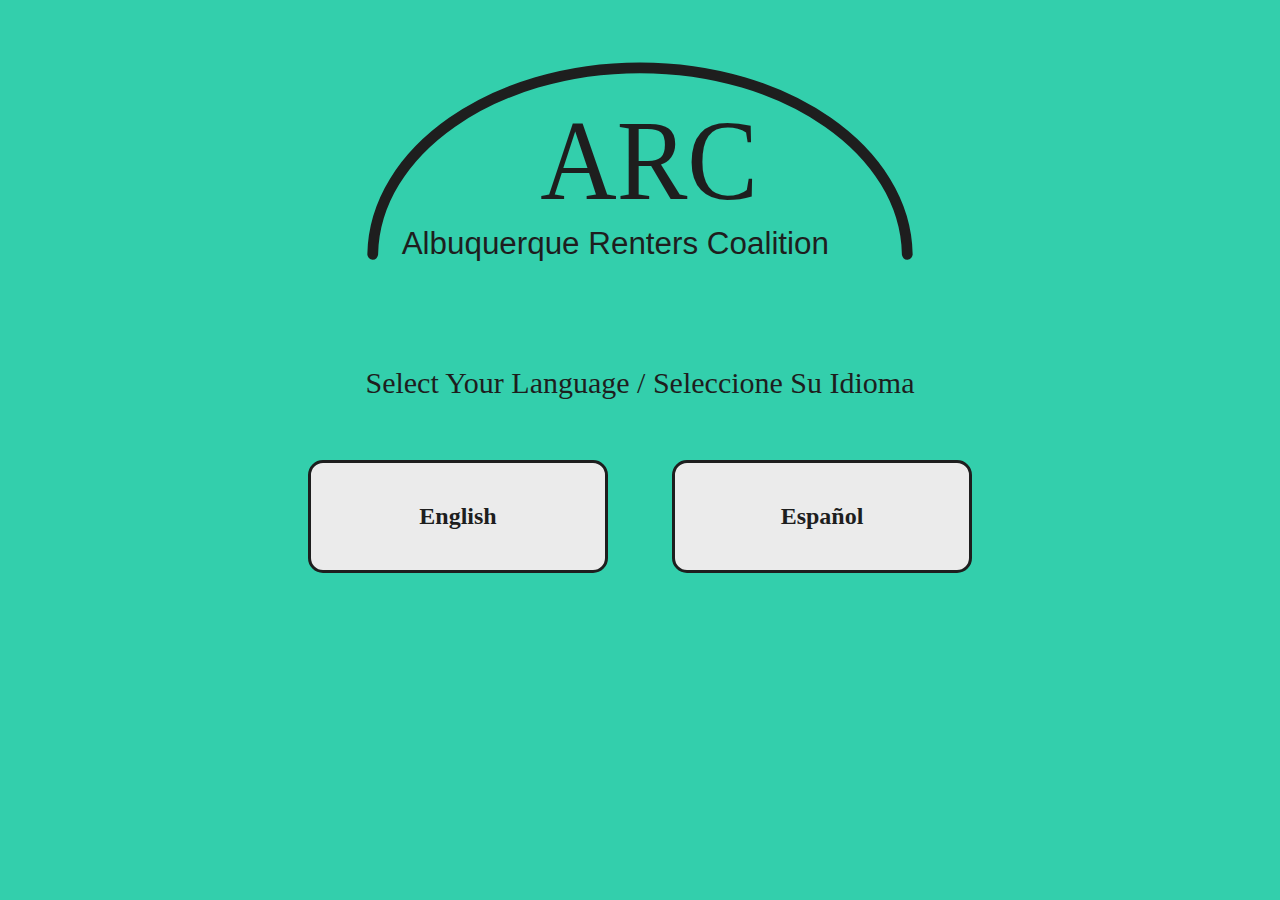
<file: index.html>
<!DOCTYPE html>
<html lang="en" dir="ltr" id="landing-page">
  <head>
    <meta charset="utf-8">
    <link rel="stylesheet" href="resources/styles.css">
    <title>ARC | Albuquerque Renters Coalition</title>
  </head>
  <body>  <!-- language selection page -->
    <img src="resources/logo.svg" alt="The ARC logo.">

    <h1>Select Your Language / Seleccione Su Idioma</h1>

    <div class="lang-buttons">

      <a href="en/about.html">
        <div class="lang-button" id="english-button">
          <h2>English</h2>
        </div>
      </a>
      <a href="es/about.html">
        <div class="lang-button" id="spanish-button">
          <h2>Español</h2>
        </div>
      </a>
    </div>

  </body>
</html>
</file>
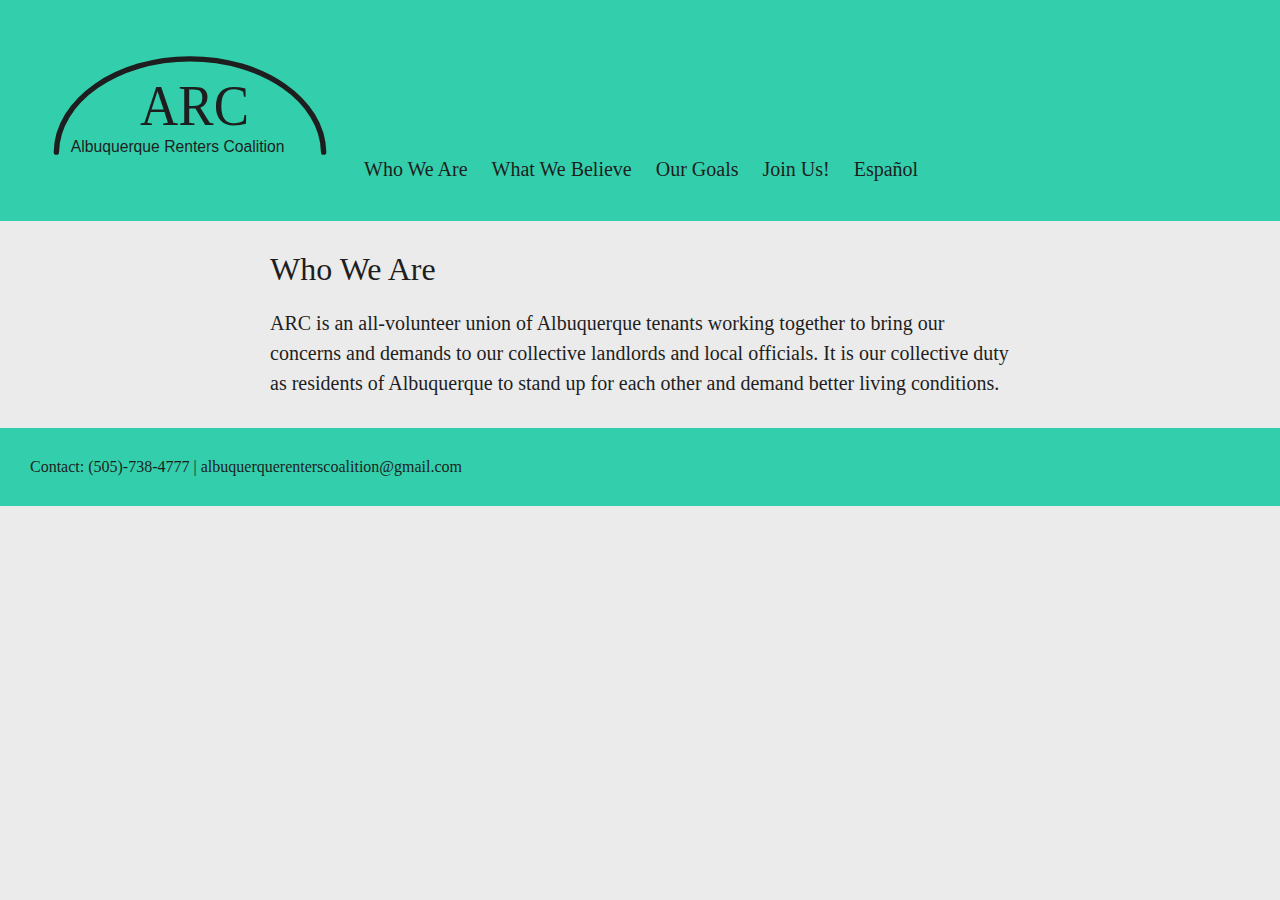
<file: en/about.html>
<!DOCTYPE html>
<html lang="en" dir="ltr">
  <head>
    <meta charset="utf-8">
    <link rel="stylesheet" href="../resources/styles.css">
    <title>ARC | Who We Are</title>
  </head>
  <body>
    <header>
      <nav>
        <a href="../index.html">
          <img src="../resources/logo.svg" alt="The ARC logo.">
        </a>
        <div class="links">
          <a href="about.html">Who We Are</a>
          <a href="beliefs.html">What We Believe</a>
          <a href="goals.html">Our Goals</a>
          <a href="join.html">Join Us!</a>
          <!-- Change the following line per page: -->
          <a href="../es/about.html">Español</a>
        </div>
      </nav>
    </header>

    <main>
      <h1>Who We Are</h1>
      <p>
        ARC is an all-volunteer union of Albuquerque tenants working together
        to bring our concerns and demands to our collective landlords and local
        officials. It is our collective duty as residents of Albuquerque to
        stand up for each other and demand better living conditions.
      </p>
    </main>

    <footer>
      Contact: (505)-738-4777 | albuquerquerenterscoalition@gmail.com
    </footer>
  </body>
</html>
</file>
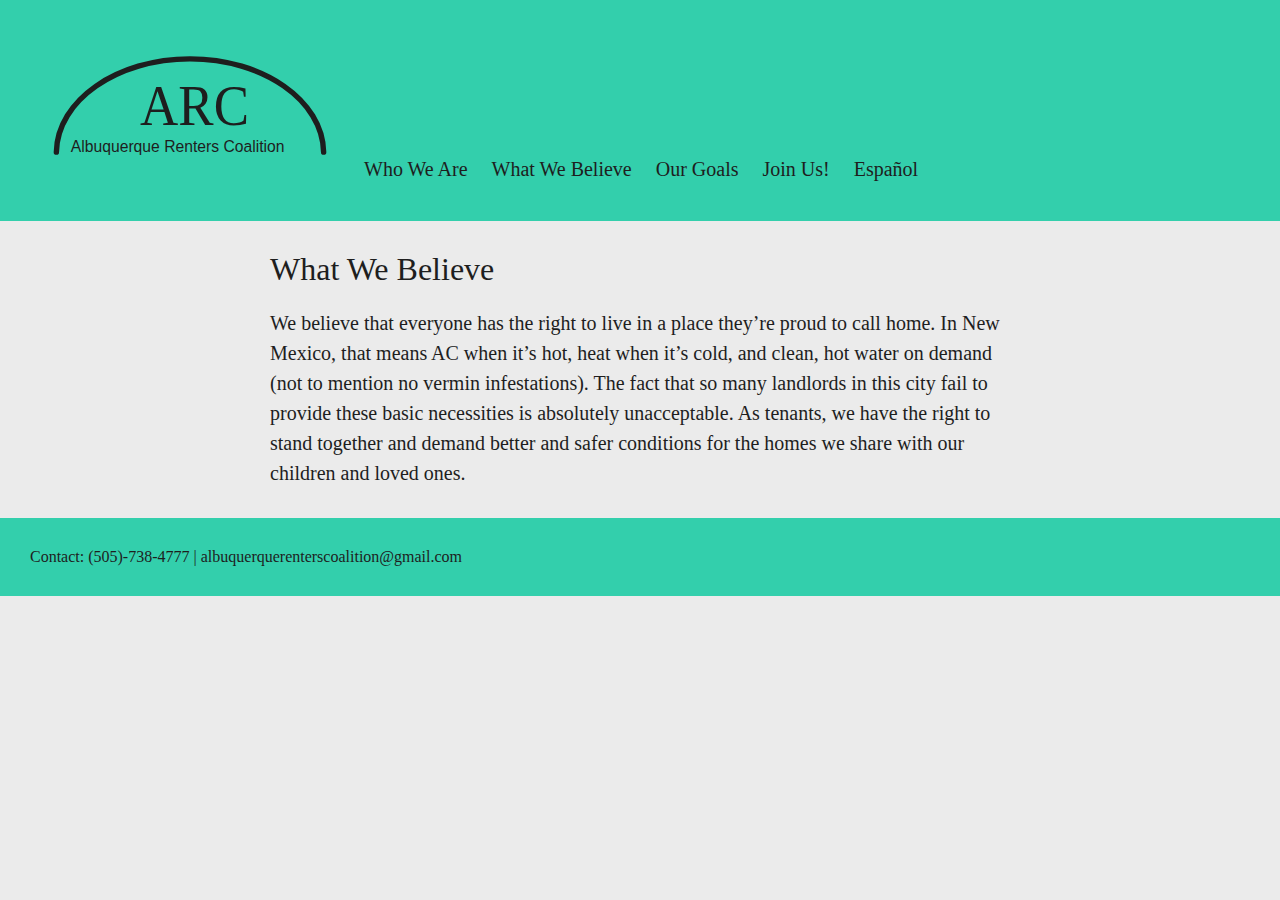
<file: en/beliefs.html>
<!DOCTYPE html>
<html lang="en" dir="ltr">
  <head>
    <meta charset="utf-8">
    <link rel="stylesheet" href="../resources/styles.css">
    <title>ARC | What We Believe</title>
  </head>
  <body>
    <header>
      <nav>
        <a href="../index.html">
          <img src="../resources/logo.svg" alt="The ARC logo.">
        </a>
        <div class="links">
          <a href="about.html">Who We Are</a>
          <a href="beliefs.html">What We Believe</a>
          <a href="goals.html">Our Goals</a>
          <a href="join.html">Join Us!</a>
          <!-- Change the following line per page: -->
          <a href="../es/beliefs.html">Español</a>
        </div>
      </nav>
    </header>
    <main>
      <h1>What We Believe</h1>
      <p>
        We believe that everyone has the right to live in a place they’re proud
        to call home. In New Mexico, that means AC when it’s hot, heat when it’s
        cold, and clean, hot water on demand (not to mention no vermin
        infestations). The fact that so many landlords in this city fail to
        provide these basic necessities is absolutely unacceptable. As tenants,
        we have the right to stand together and demand better and safer
        conditions for the homes we share with our children and loved ones.
      </p>
    </main>
    <footer>
      Contact: (505)-738-4777 | albuquerquerenterscoalition@gmail.com
    </footer>
  </body>
</html>
</file>
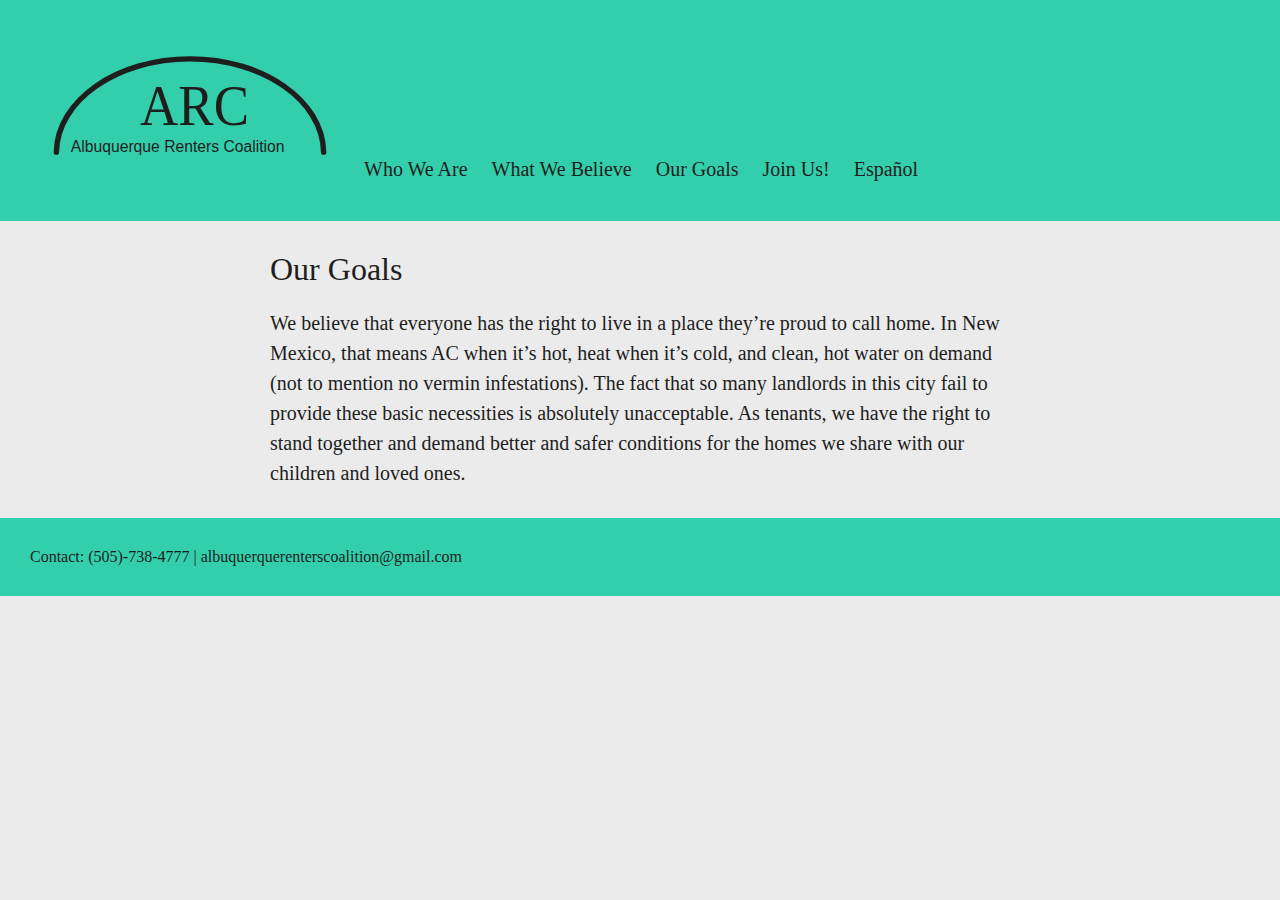
<file: en/goals.html>
<!DOCTYPE html>
<html lang="en" dir="ltr">
  <head>
    <meta charset="utf-8">
    <link rel="stylesheet" href="../resources/styles.css">
    <title>ARC | Our Goals</title>
  </head>
  <body>
    <header>
      <nav>
        <a href="../index.html">
          <img src="../resources/logo.svg" alt="The ARC logo.">
        </a>
        <div class="links">
          <a href="about.html">Who We Are</a>
          <a href="beliefs.html">What We Believe</a>
          <a href="goals.html">Our Goals</a>
          <a href="join.html">Join Us!</a>
          <!-- Change the following line per page: -->
          <a href="../es/goals.html">Español</a>
        </div>
      </nav>
    </header>
    <main>
      <h1>Our Goals</h1>
      <p>
        We believe that everyone has the right to live in a place they’re proud
        to call home. In New Mexico, that means AC when it’s hot, heat when it’s
        cold, and clean, hot water on demand (not to mention no vermin
        infestations). The fact that so many landlords in this city fail to
        provide these basic necessities is absolutely unacceptable. As tenants,
        we have the right to stand together and demand better and safer
        conditions for the homes we share with our children and loved ones.
      </p>
    </main>
    <footer>
      Contact: (505)-738-4777 | albuquerquerenterscoalition@gmail.com
    </footer>
  </body>
</html>
</file>
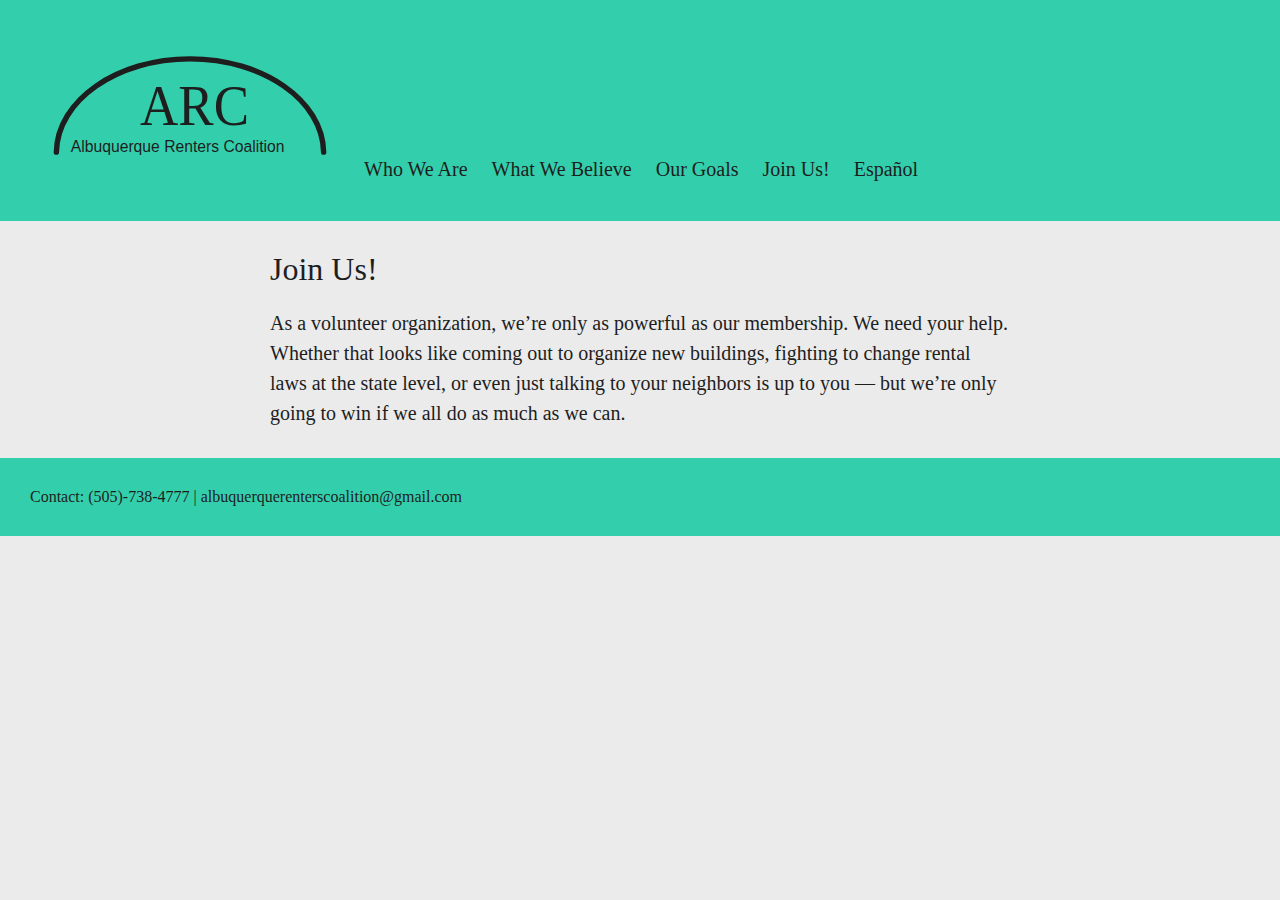
<file: en/join.html>
<!DOCTYPE html>
<html lang="en" dir="ltr">
  <head>
    <meta charset="utf-8">
    <link rel="stylesheet" href="../resources/styles.css">
    <title>ARC | Join Us!</title>
  </head>
  <body>
    <header>
      <nav>
        <a href="../index.html">
          <img src="../resources/logo.svg" alt="The ARC logo.">
        </a>
        <div class="links">
          <a href="about.html">Who We Are</a>
          <a href="beliefs.html">What We Believe</a>
          <a href="goals.html">Our Goals</a>
          <a href="join.html">Join Us!</a>
          <!-- Change the following line per page: -->
          <a href="../es/join.html">Español</a>
        </div>
      </nav>
    </header>
    <main>
      <h1>Join Us!</h1>
      <p>
        As a volunteer organization, we’re only as powerful as our membership.
        We need your help. Whether that looks like coming out to organize new
        buildings, fighting to change rental laws at the state level, or even
        just talking to your neighbors is up to you — but we’re only going to
        win if we all do as much as we can.
      </p>
    </main>
    <footer>
      Contact: (505)-738-4777 | albuquerquerenterscoalition@gmail.com
    </footer>
  </body>
</html>
</file>
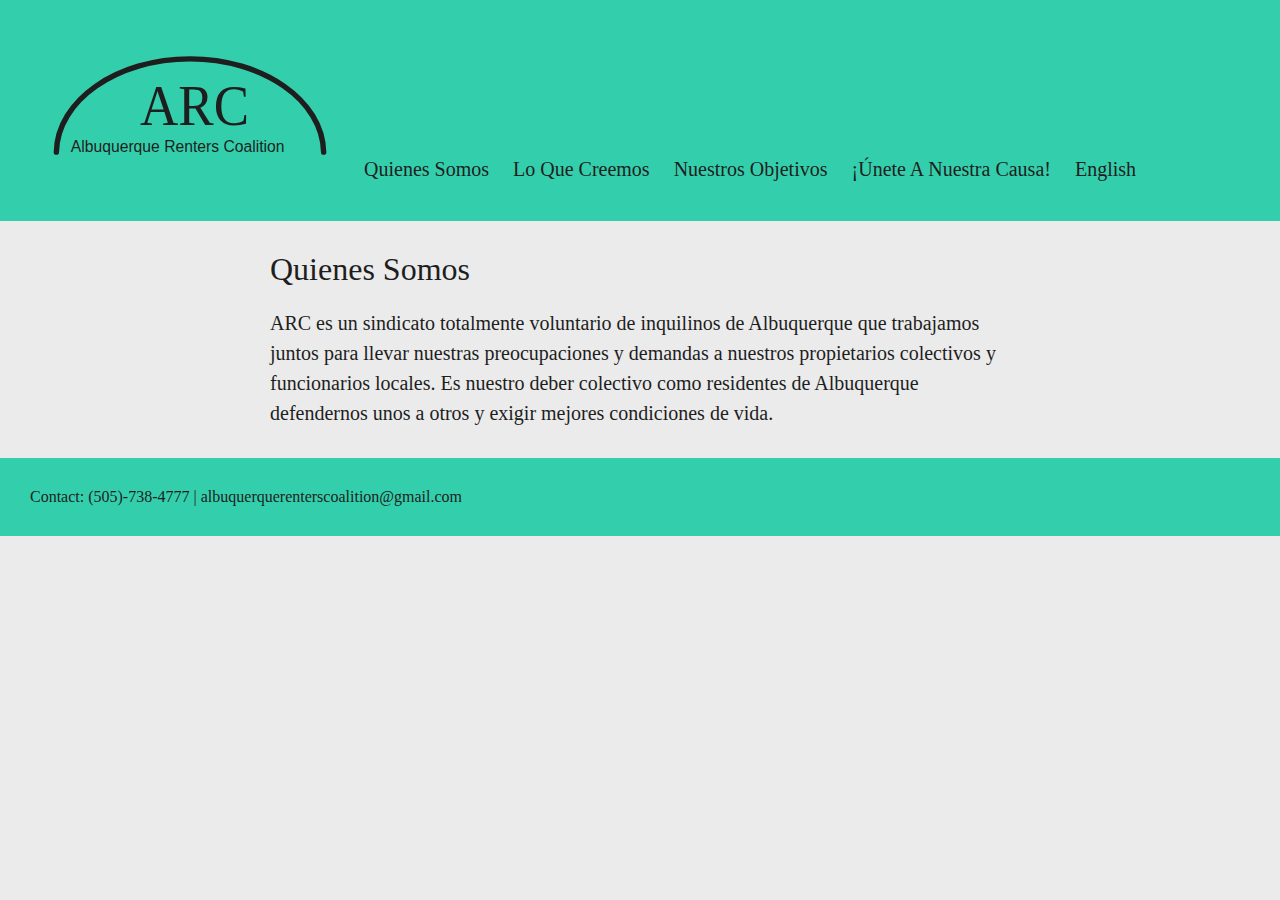
<file: es/about.html>
<!DOCTYPE html>
<html lang="en" dir="ltr">
  <head>
    <meta charset="utf-8">
    <link rel="stylesheet" href="../resources/styles.css">
    <title>ARC | Quienes Somos</title>
  </head>
  <body>
    <header>
      <nav>
        <a href="../index.html">
          <img src="../resources/logo.svg" alt="The ARC logo.">
        </a>
        <div class="links">
          <a href="about.html">Quienes Somos</a>
          <a href="beliefs.html">Lo Que Creemos</a>
          <a href="goals.html">Nuestros Objetivos</a>
          <a href="join.html">¡Únete A Nuestra Causa!</a>
          <!-- Change the following line per page: -->
          <a href="../en/about.html">English</a>
        </div>
      </nav>
    </header>
    <main>
      <h1>Quienes Somos</h1>
      <p>
        ARC es un sindicato totalmente voluntario de inquilinos de Albuquerque
        que trabajamos juntos para llevar nuestras preocupaciones y demandas a
        nuestros propietarios colectivos y funcionarios locales. Es nuestro
        deber colectivo como residentes de Albuquerque defendernos unos a otros
        y exigir mejores condiciones de vida.
      </p>
    </main>
    <footer>
      Contact: (505)-738-4777 | albuquerquerenterscoalition@gmail.com
    </footer>
  </body>
</html>
</file>
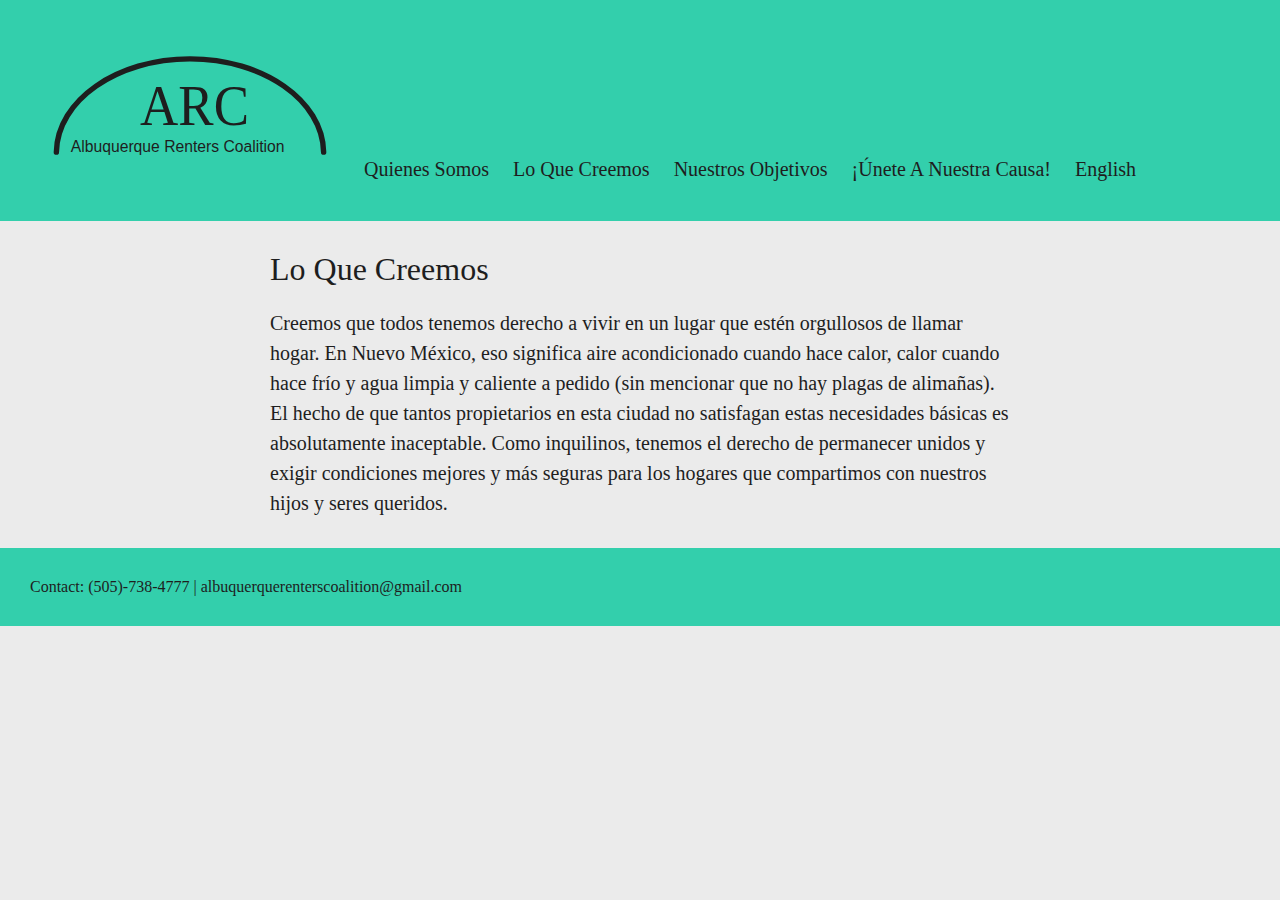
<file: es/beliefs.html>
<!DOCTYPE html>
<html lang="en" dir="ltr">
  <head>
    <meta charset="utf-8">
    <link rel="stylesheet" href="../resources/styles.css">
    <title>ARC | Lo Que Creemos</title>
  </head>
  <body>
    <header>
      <nav>
        <a href="../index.html">
          <img src="../resources/logo.svg" alt="The ARC logo.">
        </a>
        <div class="links">
          <a href="about.html">Quienes Somos</a>
          <a href="beliefs.html">Lo Que Creemos</a>
          <a href="goals.html">Nuestros Objetivos</a>
          <a href="join.html">¡Únete A Nuestra Causa!</a>
          <!-- Change the following line per page: -->
          <a href="../en/beliefs.html">English</a>
        </div>
      </nav>
    </header>
    <main>
      <h1>Lo Que Creemos</h1>
      <p>
        Creemos que todos tenemos derecho a vivir en un lugar que estén
        orgullosos de llamar hogar. En Nuevo México, eso significa aire
        acondicionado cuando hace calor, calor cuando hace frío y agua limpia y
        caliente a pedido (sin mencionar que no hay plagas de alimañas). El
        hecho de que tantos propietarios en esta ciudad no satisfagan estas
        necesidades básicas es absolutamente inaceptable. Como inquilinos,
        tenemos el derecho de permanecer unidos y exigir condiciones mejores y
        más seguras para los hogares que compartimos con nuestros hijos y seres
        queridos.
      </p>
    </main>
    <footer>
      Contact: (505)-738-4777 | albuquerquerenterscoalition@gmail.com
    </footer>
  </body>
</html>
</file>
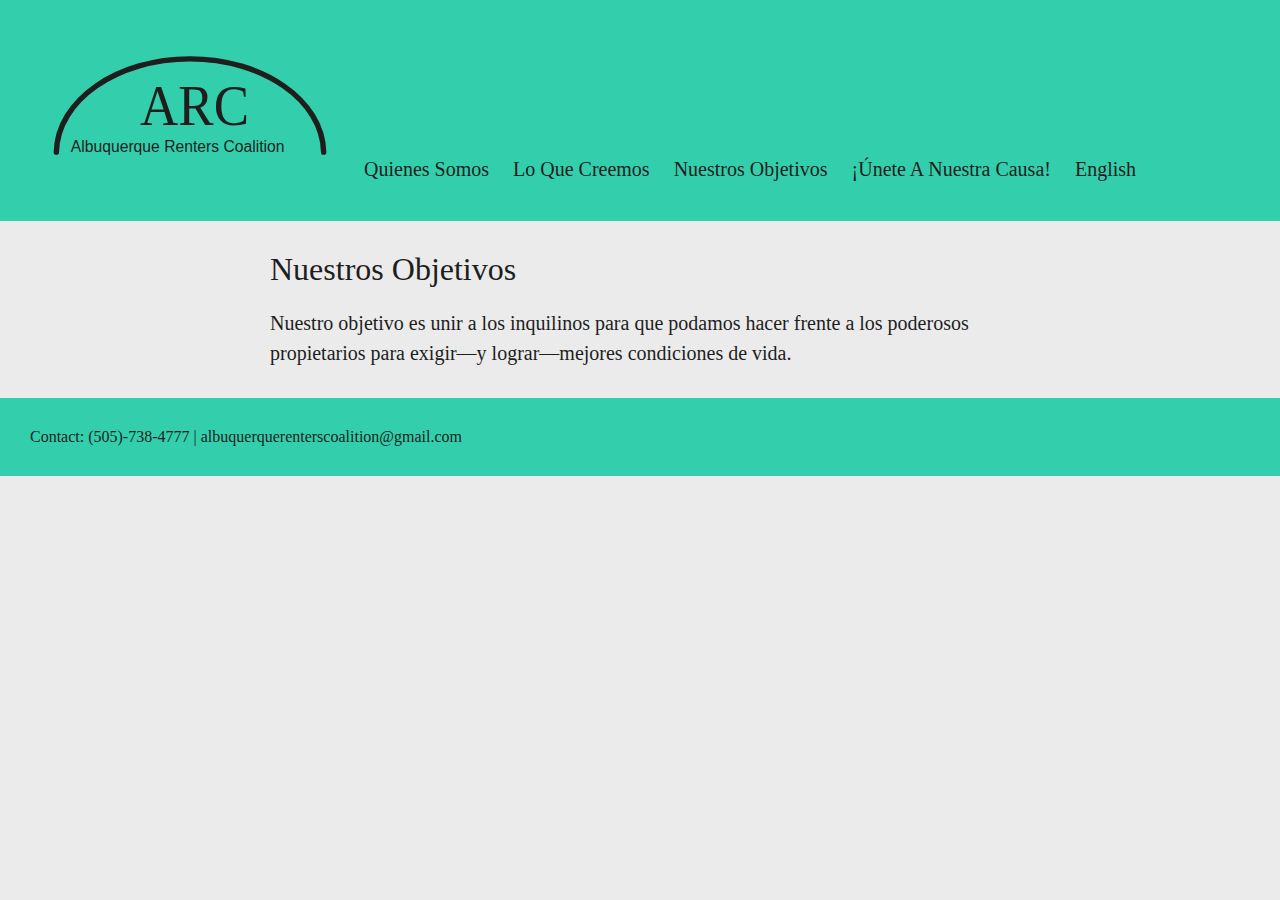
<file: es/goals.html>
<!DOCTYPE html>
<html lang="en" dir="ltr">
  <head>
    <meta charset="utf-8">
    <link rel="stylesheet" href="../resources/styles.css">
    <title>ARC | Nuestros Objetivos</title>
  </head>
  <body>
    <header>
      <nav>
        <a href="../index.html">
          <img src="../resources/logo.svg" alt="The ARC logo.">
        </a>
        <div class="links">
          <a href="about.html">Quienes Somos</a>
          <a href="beliefs.html">Lo Que Creemos</a>
          <a href="goals.html">Nuestros Objetivos</a>
          <a href="join.html">¡Únete A Nuestra Causa!</a>
          <!-- Change the following line per page: -->
          <a href="../en/goals.html">English</a>
        </div>
      </nav>
    </header>
    <main>
      <h1>Nuestros Objetivos</h1>
      <p>
        Nuestro objetivo es unir a los inquilinos para que podamos hacer frente
        a los poderosos propietarios para exigir—y lograr—mejores condiciones de
        vida.
      </p>
    </main>
    <footer>
      Contact: (505)-738-4777 | albuquerquerenterscoalition@gmail.com
    </footer>
  </body>
</html>
</file>
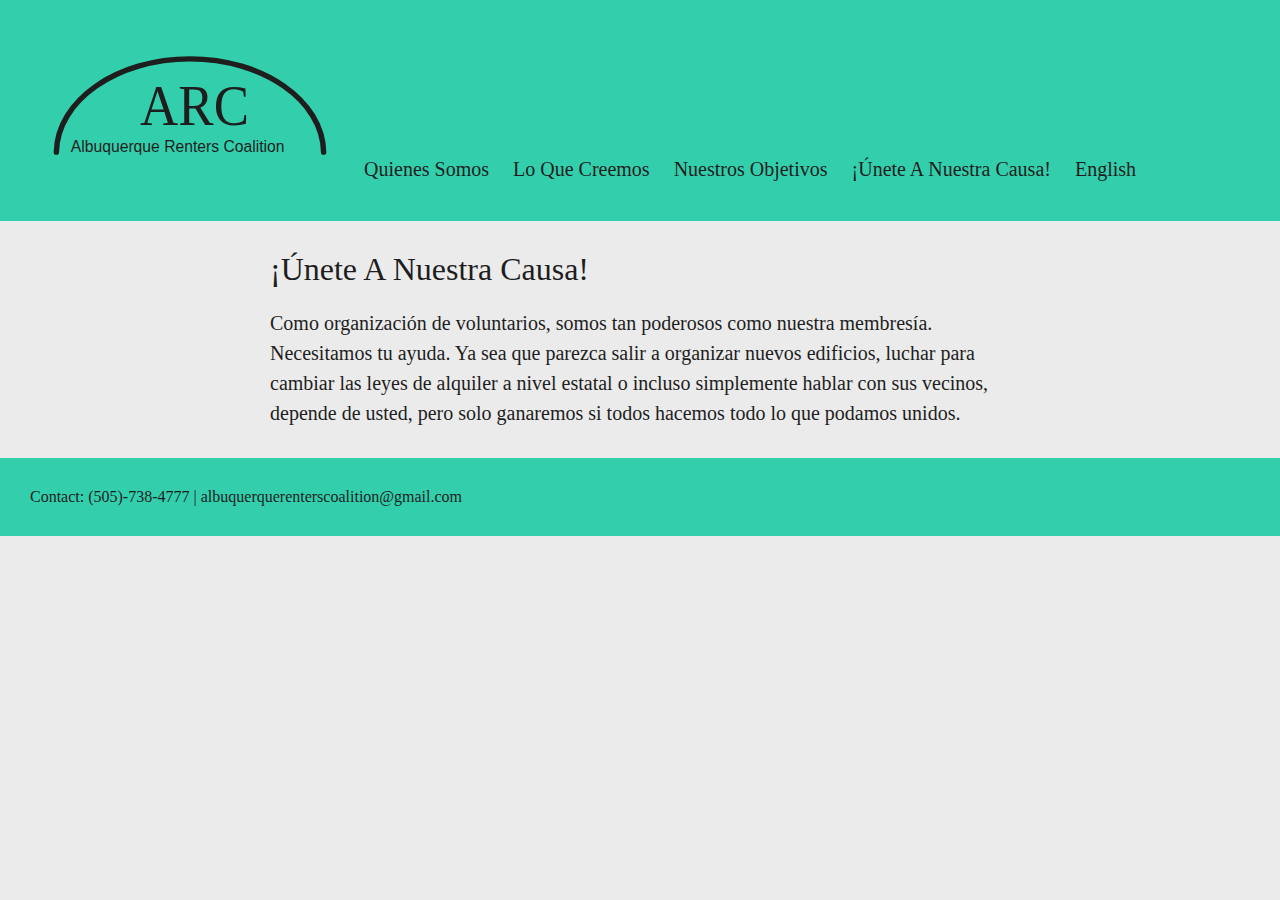
<file: es/join.html>
<!DOCTYPE html>
<html lang="en" dir="ltr">
  <head>
    <meta charset="utf-8">
    <link rel="stylesheet" href="../resources/styles.css">
    <title>ARC | ¡Únete A Nuestra Causa!</title>
  </head>
  <body>
    <header>
      <nav>
        <a href="../index.html">
          <img src="../resources/logo.svg" alt="The ARC logo.">
        </a>
        <div class="links">
          <a href="about.html">Quienes Somos</a>
          <a href="beliefs.html">Lo Que Creemos</a>
          <a href="goals.html">Nuestros Objetivos</a>
          <a href="join.html">¡Únete A Nuestra Causa!</a>
          <!-- Change the following line per page: -->
          <a href="../en/join.html">English</a>
        </div>
      </nav>
    </header>
    <main>
      <h1>¡Únete A Nuestra Causa!</h1>
      <p>
        Como organización de voluntarios, somos tan poderosos como nuestra
        membresía. Necesitamos tu ayuda. Ya sea que parezca salir a organizar
        nuevos edificios, luchar para cambiar las leyes de alquiler a nivel
        estatal o incluso simplemente hablar con sus vecinos, depende de usted,
        pero solo ganaremos si todos hacemos todo lo que podamos unidos.
      </p>
    </main>
    <footer>
      Contact: (505)-738-4777 | albuquerquerenterscoalition@gmail.com
    </footer>
  </body>
</html>
</file>
<file: resources/styles.css>
:root {
  --offwhite: #EBEBEB;
  --darkgrey: #1E1E1E;
  --turq: #33cfac;
}

* {
  /* border: 1px solid red; */
  margin: 0;
  font-family: Ubuntu;
  box-sizing: border-box;
}

header img {
  width: 300px;
  margin: 0;
}

header a {
  display: inline-block;
  margin: 0;
}

body {
  color: var(--darkgrey);
  background-color: var(--offwhite);
}

header {
  color: var(--darkgrey);
  background-color: var(--turq);
  margin: 0;
  padding: 30px;
}

footer {
  color: var(--darkgrey);
  background-color: var(--turq);
  margin: 0;
  padding: 30px;
}

nav {
  width: 100%;
}

/* nav li {
  display: inline;
} */

nav div {
  display: inline-block;
}

nav a {
  color: var(--darkgrey);
  text-decoration: none;
  font-size: 20px;
  padding: 10px;
  display: inline-block;
  /* vertical-align: middle; */
}

main {
  width: 800px;
  padding: 30px;
  margin: auto;
}

main h1 {
  font-weight: normal;
  padding-bottom: 20px;
  /* border: 1px solid black; */
}

p {
  font-size: 20px;
  line-height: 1.5;
}

#landing-page body {
  background-color: var(--turq);
  text-align: center;
}

#landing-page img {
  margin: 30px auto;
  max-width: 600px;
}

#landing-page h1 {
  font-size: 30px;
  font-weight: normal;
  margin: 30px;
}

.lang-buttons a {
  width: 300px;
  /* height: 300px; */
  padding: 40px;
  margin: 30px;
  display: inline-block;
  text-decoration: none;
  color: var(--darkgrey);
  background-color: var(--offwhite);
  border: 3px solid var(--darkgrey);
  border-radius: 15px;
}
</file>
